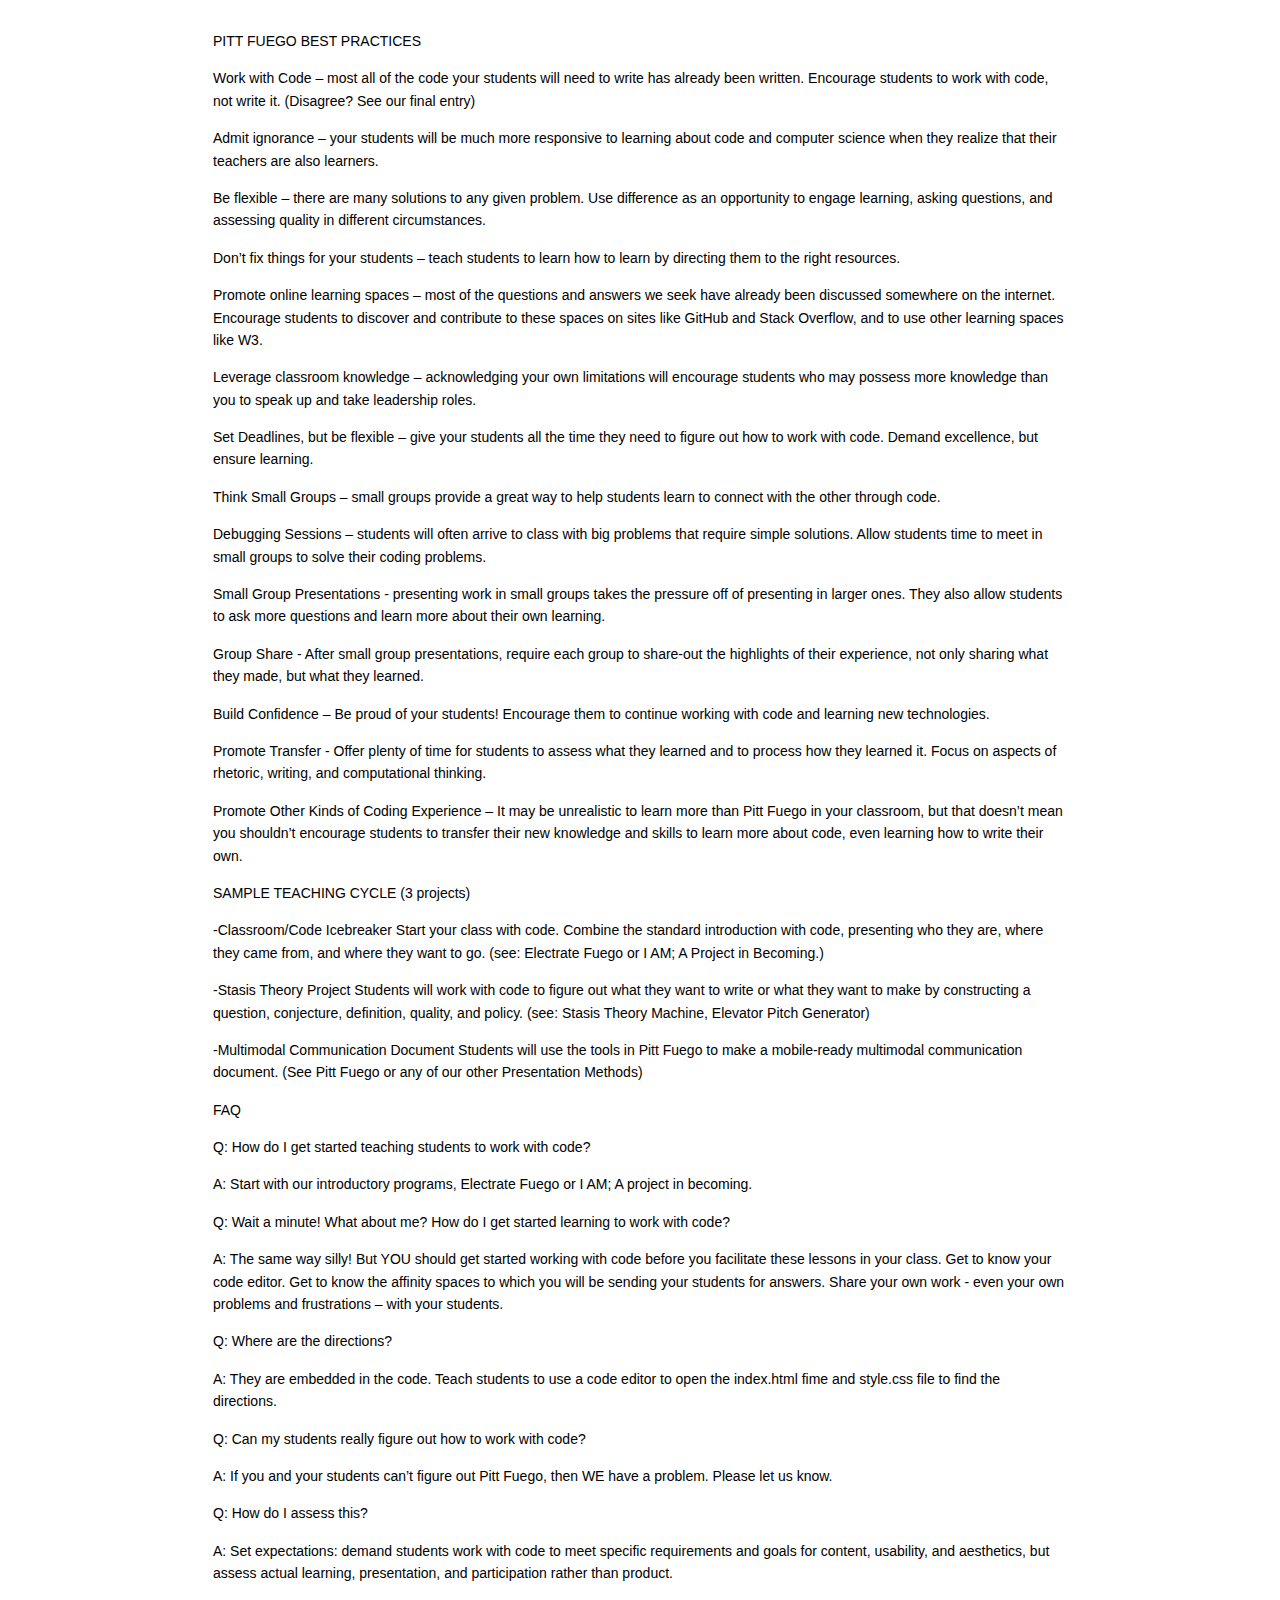
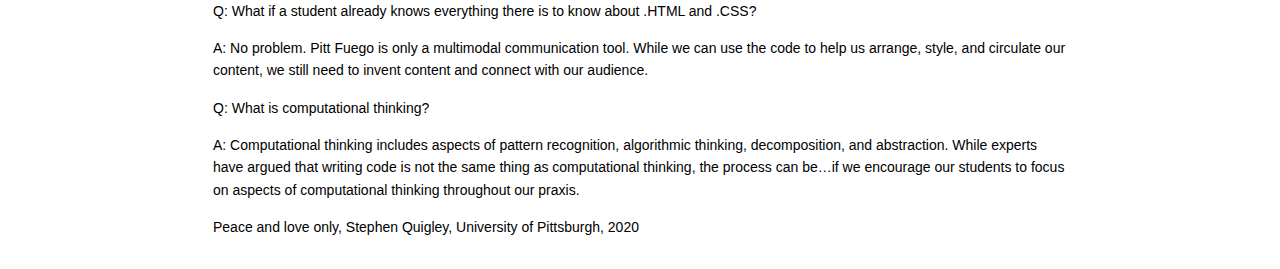
<file: Best_Practices.html>
<!DOCTYPE html>
<html>

<head>

<meta charset="utf-8">
<meta name="viewport" content="width=device-width, initial-scale=1.0, user-scalable=yes">
<title>Best_Practices</title>


<style type="text/css">
body {
  font-family: Helvetica, arial, sans-serif;
  font-size: 14px;
  line-height: 1.6;
  padding-top: 10px;
  padding-bottom: 10px;
  background-color: white;
  padding: 30px; }

body > *:first-child {
  margin-top: 0 !important; }
body > *:last-child {
  margin-bottom: 0 !important; }

a {
  color: #4183C4; }
a.absent {
  color: #cc0000; }
a.anchor {
  display: block;
  padding-left: 30px;
  margin-left: -30px;
  cursor: pointer;
  position: absolute;
  top: 0;
  left: 0;
  bottom: 0; }

h1, h2, h3, h4, h5, h6 {
  margin: 20px 0 10px;
  padding: 0;
  font-weight: bold;
  -webkit-font-smoothing: antialiased;
  cursor: text;
  position: relative; }

h1:hover a.anchor, h2:hover a.anchor, h3:hover a.anchor, h4:hover a.anchor, h5:hover a.anchor, h6:hover a.anchor {
  background: url([data-uri]) no-repeat 10px center;
  text-decoration: none; }

h1 tt, h1 code {
  font-size: inherit; }

h2 tt, h2 code {
  font-size: inherit; }

h3 tt, h3 code {
  font-size: inherit; }

h4 tt, h4 code {
  font-size: inherit; }

h5 tt, h5 code {
  font-size: inherit; }

h6 tt, h6 code {
  font-size: inherit; }

h1 {
  font-size: 28px;
  color: black; }

h2 {
  font-size: 24px;
  border-bottom: 1px solid #cccccc;
  color: black; }

h3 {
  font-size: 18px; }

h4 {
  font-size: 16px; }

h5 {
  font-size: 14px; }

h6 {
  color: #777777;
  font-size: 14px; }

p, blockquote, ul, ol, dl, li, table, pre {
  margin: 15px 0; }

hr {
  background: transparent url([data-uri]) repeat-x 0 0;
  border: 0 none;
  color: #cccccc;
  height: 4px;
  padding: 0;
}

body > h2:first-child {
  margin-top: 0;
  padding-top: 0; }
body > h1:first-child {
  margin-top: 0;
  padding-top: 0; }
  body > h1:first-child + h2 {
    margin-top: 0;
    padding-top: 0; }
body > h3:first-child, body > h4:first-child, body > h5:first-child, body > h6:first-child {
  margin-top: 0;
  padding-top: 0; }

a:first-child h1, a:first-child h2, a:first-child h3, a:first-child h4, a:first-child h5, a:first-child h6 {
  margin-top: 0;
  padding-top: 0; }

h1 p, h2 p, h3 p, h4 p, h5 p, h6 p {
  margin-top: 0; }

li p.first {
  display: inline-block; }
li {
  margin: 0; }
ul, ol {
  padding-left: 30px; }

ul :first-child, ol :first-child {
  margin-top: 0; }

dl {
  padding: 0; }
  dl dt {
    font-size: 14px;
    font-weight: bold;
    font-style: italic;
    padding: 0;
    margin: 15px 0 5px; }
    dl dt:first-child {
      padding: 0; }
    dl dt > :first-child {
      margin-top: 0; }
    dl dt > :last-child {
      margin-bottom: 0; }
  dl dd {
    margin: 0 0 15px;
    padding: 0 15px; }
    dl dd > :first-child {
      margin-top: 0; }
    dl dd > :last-child {
      margin-bottom: 0; }

blockquote {
  border-left: 4px solid #dddddd;
  padding: 0 15px;
  color: #777777; }
  blockquote > :first-child {
    margin-top: 0; }
  blockquote > :last-child {
    margin-bottom: 0; }

table {
  padding: 0;border-collapse: collapse; }
  table tr {
    border-top: 1px solid #cccccc;
    background-color: white;
    margin: 0;
    padding: 0; }
    table tr:nth-child(2n) {
      background-color: #f8f8f8; }
    table tr th {
      font-weight: bold;
      border: 1px solid #cccccc;
      margin: 0;
      padding: 6px 13px; }
    table tr td {
      border: 1px solid #cccccc;
      margin: 0;
      padding: 6px 13px; }
    table tr th :first-child, table tr td :first-child {
      margin-top: 0; }
    table tr th :last-child, table tr td :last-child {
      margin-bottom: 0; }

img {
  max-width: 100%; }

span.frame {
  display: block;
  overflow: hidden; }
  span.frame > span {
    border: 1px solid #dddddd;
    display: block;
    float: left;
    overflow: hidden;
    margin: 13px 0 0;
    padding: 7px;
    width: auto; }
  span.frame span img {
    display: block;
    float: left; }
  span.frame span span {
    clear: both;
    color: #333333;
    display: block;
    padding: 5px 0 0; }
span.align-center {
  display: block;
  overflow: hidden;
  clear: both; }
  span.align-center > span {
    display: block;
    overflow: hidden;
    margin: 13px auto 0;
    text-align: center; }
  span.align-center span img {
    margin: 0 auto;
    text-align: center; }
span.align-right {
  display: block;
  overflow: hidden;
  clear: both; }
  span.align-right > span {
    display: block;
    overflow: hidden;
    margin: 13px 0 0;
    text-align: right; }
  span.align-right span img {
    margin: 0;
    text-align: right; }
span.float-left {
  display: block;
  margin-right: 13px;
  overflow: hidden;
  float: left; }
  span.float-left span {
    margin: 13px 0 0; }
span.float-right {
  display: block;
  margin-left: 13px;
  overflow: hidden;
  float: right; }
  span.float-right > span {
    display: block;
    overflow: hidden;
    margin: 13px auto 0;
    text-align: right; }

code, tt {
  margin: 0 2px;
  padding: 0 5px;
  white-space: nowrap;
  border: 1px solid #eaeaea;
  background-color: #f8f8f8;
  border-radius: 3px; }

pre code {
  margin: 0;
  padding: 0;
  white-space: pre;
  border: none;
  background: transparent; }

.highlight pre {
  background-color: #f8f8f8;
  border: 1px solid #cccccc;
  font-size: 13px;
  line-height: 19px;
  overflow: auto;
  padding: 6px 10px;
  border-radius: 3px; }

pre {
  background-color: #f8f8f8;
  border: 1px solid #cccccc;
  font-size: 13px;
  line-height: 19px;
  overflow: auto;
  padding: 6px 10px;
  border-radius: 3px; }
  pre code, pre tt {
    background-color: transparent;
    border: none; }

sup {
    font-size: 0.83em;
    vertical-align: super;
    line-height: 0;
}

kbd {
  display: inline-block;
  padding: 3px 5px;
  font-size: 11px;
  line-height: 10px;
  color: #555;
  vertical-align: middle;
  background-color: #fcfcfc;
  border: solid 1px #ccc;
  border-bottom-color: #bbb;
  border-radius: 3px;
  box-shadow: inset 0 -1px 0 #bbb
}

* {
	-webkit-print-color-adjust: exact;
}
@media screen and (min-width: 914px) {
    body {
        width: 854px;
        margin:0 auto;
    }
}
@media print {
	table, pre {
		page-break-inside: avoid;
	}
	pre {
		word-wrap: break-word;
	}
  body {
    padding: 2cm; 
  }
}
</style>


</head>

<body>

<p>PITT FUEGO BEST PRACTICES</p>

<p>Work with Code – most all of the code your students will need to write has already been written. Encourage students to work with code, not write it. (Disagree? See our final entry)</p>

<p>Admit ignorance – your students will be much more responsive to learning about code and computer science when they realize that their teachers are also learners.  </p>

<p>Be flexible – there are many solutions to any given problem. Use difference as an opportunity to engage learning, asking questions, and assessing quality in different circumstances.    </p>

<p>Don’t fix things for your students – teach students to learn how to learn by directing them to the right resources.</p>

<p>Promote online learning spaces – most of the questions and answers we seek have already been discussed somewhere on the internet. Encourage students to discover and contribute to these spaces on sites like GitHub and Stack Overflow, and to use other learning spaces like W3. </p>

<p>Leverage classroom knowledge – acknowledging your own limitations will encourage students who may possess more knowledge than you to speak up and take leadership roles. </p>

<p>Set Deadlines, but be flexible – give your students all the time they need to figure out how to work with code. Demand excellence, but ensure learning. </p>

<p>Think Small Groups – small groups provide a great way to help students learn to connect with the other through code. </p>

<p>Debugging Sessions – students will often arrive to class with big problems that require simple solutions. Allow students time to meet in small groups to solve their coding problems. </p>

<p>Small Group Presentations - presenting work in small groups takes the pressure off of presenting in larger ones. They also allow students to ask more questions and learn more about their own learning. </p>

<p>Group Share - After small group presentations, require each group to share-out the highlights of their experience, not only sharing what they made, but what they learned. </p>

<p>Build Confidence – Be proud of your students! Encourage them to continue working with code and learning new technologies. </p>

<p>Promote Transfer - Offer plenty of time for students to assess what they learned and to process how they learned it. Focus on aspects of rhetoric, writing, and computational thinking.</p>

<p>Promote Other Kinds of Coding Experience – It may be unrealistic to learn more than Pitt Fuego in your classroom, but that doesn’t mean you shouldn’t encourage students to transfer their new knowledge and skills to learn more about code, even learning how to write their own.    </p>

<p>SAMPLE TEACHING CYCLE (3 projects)</p>

<p>-Classroom/Code Icebreaker
Start your class with code. Combine the standard introduction with code, presenting who they are, where they came from, and where they want to go.  (see: Electrate Fuego or I AM; A Project in Becoming.)</p>

<p>-Stasis Theory Project
Students will work with code to figure out what they want to write or what they want to make by constructing a question, conjecture, definition, quality, and policy. (see: Stasis Theory Machine, Elevator Pitch Generator)</p>

<p>-Multimodal Communication Document
Students will use the tools in Pitt Fuego to make a mobile-ready multimodal communication document. (See Pitt Fuego or any of our other Presentation Methods)</p>

<p>FAQ</p>

<p>Q: How do I get started teaching students to work with code? </p>

<p>A: Start with our introductory programs, Electrate Fuego or I AM; A project in becoming. </p>

<p>Q: Wait a minute! What about me? How do I get started learning to work with code?</p>

<p>A: The same way silly! But YOU should get started working with code before you facilitate these lessons in your class. Get to know your code editor. Get to know the affinity spaces to which you will be sending your students for answers. Share your own work - even your own problems and frustrations – with your students. </p>

<p>Q: Where are the directions?</p>

<p>A: They are embedded in the code. Teach students to use a code editor to open the index.html fime and style.css file to find the directions. </p>

<p>Q: Can my students really figure out how to work with code?</p>

<p>A: If you and your students can’t figure out Pitt Fuego, then WE have a problem. Please let us know. </p>

<p>Q: How do I assess this?</p>

<p>A: Set expectations: demand students work with code to meet specific requirements and goals for content, usability, and aesthetics, but assess actual learning, presentation, and participation rather than product. </p>

<p>Q: What if a student already knows everything there is to know about .HTML and .CSS?</p>

<p>A:  No problem. Pitt Fuego is only a multimodal communication tool. While we can use the code to help us arrange, style, and circulate our content, we still need to invent content and connect with our audience. </p>

<p>Q: What is computational thinking? </p>

<p>A: Computational thinking includes aspects of pattern recognition, algorithmic thinking, decomposition, and abstraction. While experts have argued that writing code is not the same thing as computational thinking, the process can be…if we encourage our students to focus on aspects of computational thinking throughout our praxis.  </p>

<p>Peace and love only, Stephen Quigley, University of Pittsburgh, 2020 </p>




</body>

</html>
</file>
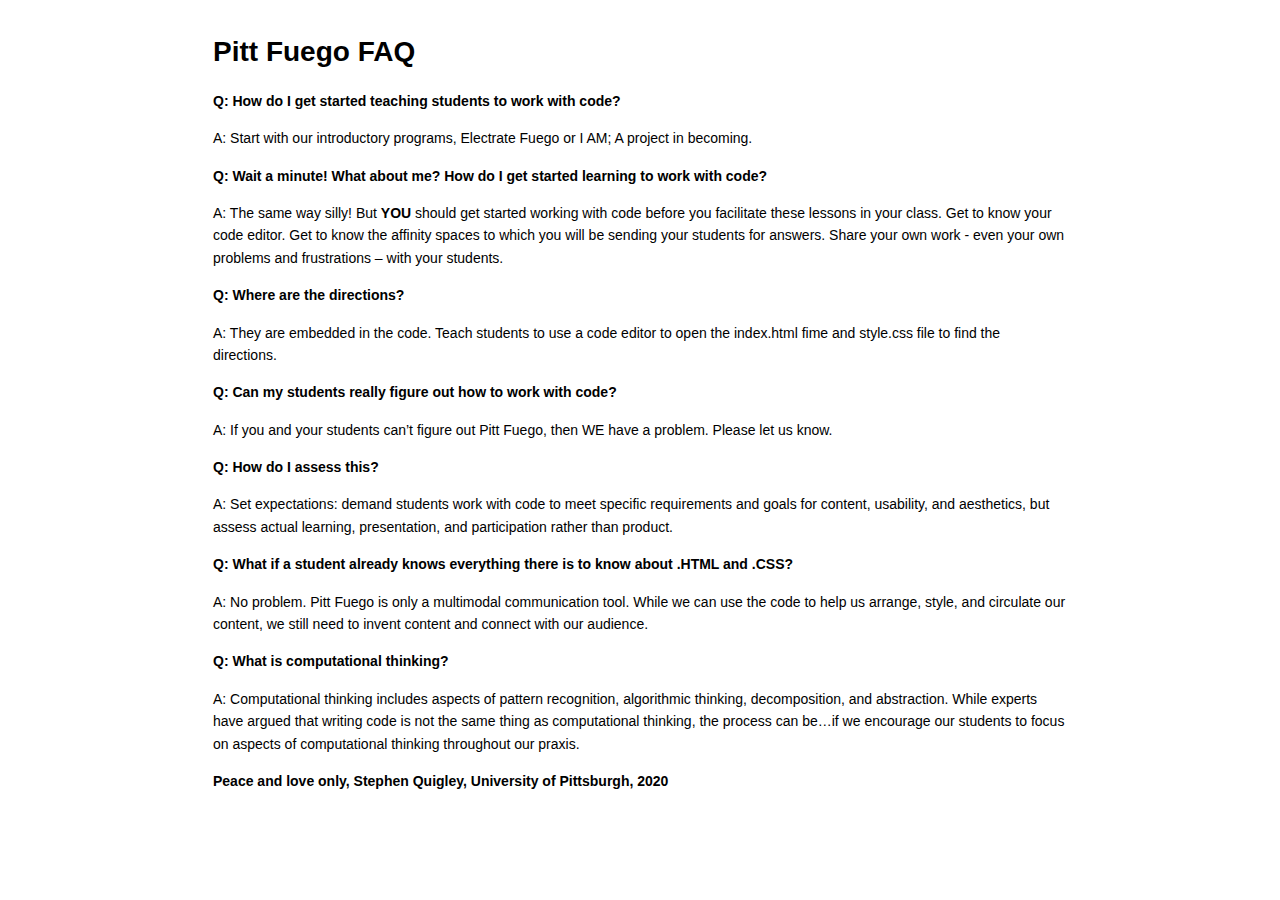
<file: FAQ.html>
<!DOCTYPE html>
<html>

<head>

<meta charset="utf-8">
<meta name="viewport" content="width=device-width, initial-scale=1.0, user-scalable=yes">
<title>FAQ</title>


<style type="text/css">
body {
  font-family: Helvetica, arial, sans-serif;
  font-size: 14px;
  line-height: 1.6;
  padding-top: 10px;
  padding-bottom: 10px;
  background-color: white;
  padding: 30px; }

body > *:first-child {
  margin-top: 0 !important; }
body > *:last-child {
  margin-bottom: 0 !important; }

a {
  color: #4183C4; }
a.absent {
  color: #cc0000; }
a.anchor {
  display: block;
  padding-left: 30px;
  margin-left: -30px;
  cursor: pointer;
  position: absolute;
  top: 0;
  left: 0;
  bottom: 0; }

h1, h2, h3, h4, h5, h6 {
  margin: 20px 0 10px;
  padding: 0;
  font-weight: bold;
  -webkit-font-smoothing: antialiased;
  cursor: text;
  position: relative; }

h1:hover a.anchor, h2:hover a.anchor, h3:hover a.anchor, h4:hover a.anchor, h5:hover a.anchor, h6:hover a.anchor {
  background: url([data-uri]) no-repeat 10px center;
  text-decoration: none; }

h1 tt, h1 code {
  font-size: inherit; }

h2 tt, h2 code {
  font-size: inherit; }

h3 tt, h3 code {
  font-size: inherit; }

h4 tt, h4 code {
  font-size: inherit; }

h5 tt, h5 code {
  font-size: inherit; }

h6 tt, h6 code {
  font-size: inherit; }

h1 {
  font-size: 28px;
  color: black; }

h2 {
  font-size: 24px;
  border-bottom: 1px solid #cccccc;
  color: black; }

h3 {
  font-size: 18px; }

h4 {
  font-size: 16px; }

h5 {
  font-size: 14px; }

h6 {
  color: #777777;
  font-size: 14px; }

p, blockquote, ul, ol, dl, li, table, pre {
  margin: 15px 0; }

hr {
  background: transparent url([data-uri]) repeat-x 0 0;
  border: 0 none;
  color: #cccccc;
  height: 4px;
  padding: 0;
}

body > h2:first-child {
  margin-top: 0;
  padding-top: 0; }
body > h1:first-child {
  margin-top: 0;
  padding-top: 0; }
  body > h1:first-child + h2 {
    margin-top: 0;
    padding-top: 0; }
body > h3:first-child, body > h4:first-child, body > h5:first-child, body > h6:first-child {
  margin-top: 0;
  padding-top: 0; }

a:first-child h1, a:first-child h2, a:first-child h3, a:first-child h4, a:first-child h5, a:first-child h6 {
  margin-top: 0;
  padding-top: 0; }

h1 p, h2 p, h3 p, h4 p, h5 p, h6 p {
  margin-top: 0; }

li p.first {
  display: inline-block; }
li {
  margin: 0; }
ul, ol {
  padding-left: 30px; }

ul :first-child, ol :first-child {
  margin-top: 0; }

dl {
  padding: 0; }
  dl dt {
    font-size: 14px;
    font-weight: bold;
    font-style: italic;
    padding: 0;
    margin: 15px 0 5px; }
    dl dt:first-child {
      padding: 0; }
    dl dt > :first-child {
      margin-top: 0; }
    dl dt > :last-child {
      margin-bottom: 0; }
  dl dd {
    margin: 0 0 15px;
    padding: 0 15px; }
    dl dd > :first-child {
      margin-top: 0; }
    dl dd > :last-child {
      margin-bottom: 0; }

blockquote {
  border-left: 4px solid #dddddd;
  padding: 0 15px;
  color: #777777; }
  blockquote > :first-child {
    margin-top: 0; }
  blockquote > :last-child {
    margin-bottom: 0; }

table {
  padding: 0;border-collapse: collapse; }
  table tr {
    border-top: 1px solid #cccccc;
    background-color: white;
    margin: 0;
    padding: 0; }
    table tr:nth-child(2n) {
      background-color: #f8f8f8; }
    table tr th {
      font-weight: bold;
      border: 1px solid #cccccc;
      margin: 0;
      padding: 6px 13px; }
    table tr td {
      border: 1px solid #cccccc;
      margin: 0;
      padding: 6px 13px; }
    table tr th :first-child, table tr td :first-child {
      margin-top: 0; }
    table tr th :last-child, table tr td :last-child {
      margin-bottom: 0; }

img {
  max-width: 100%; }

span.frame {
  display: block;
  overflow: hidden; }
  span.frame > span {
    border: 1px solid #dddddd;
    display: block;
    float: left;
    overflow: hidden;
    margin: 13px 0 0;
    padding: 7px;
    width: auto; }
  span.frame span img {
    display: block;
    float: left; }
  span.frame span span {
    clear: both;
    color: #333333;
    display: block;
    padding: 5px 0 0; }
span.align-center {
  display: block;
  overflow: hidden;
  clear: both; }
  span.align-center > span {
    display: block;
    overflow: hidden;
    margin: 13px auto 0;
    text-align: center; }
  span.align-center span img {
    margin: 0 auto;
    text-align: center; }
span.align-right {
  display: block;
  overflow: hidden;
  clear: both; }
  span.align-right > span {
    display: block;
    overflow: hidden;
    margin: 13px 0 0;
    text-align: right; }
  span.align-right span img {
    margin: 0;
    text-align: right; }
span.float-left {
  display: block;
  margin-right: 13px;
  overflow: hidden;
  float: left; }
  span.float-left span {
    margin: 13px 0 0; }
span.float-right {
  display: block;
  margin-left: 13px;
  overflow: hidden;
  float: right; }
  span.float-right > span {
    display: block;
    overflow: hidden;
    margin: 13px auto 0;
    text-align: right; }

code, tt {
  margin: 0 2px;
  padding: 0 5px;
  white-space: nowrap;
  border: 1px solid #eaeaea;
  background-color: #f8f8f8;
  border-radius: 3px; }

pre code {
  margin: 0;
  padding: 0;
  white-space: pre;
  border: none;
  background: transparent; }

.highlight pre {
  background-color: #f8f8f8;
  border: 1px solid #cccccc;
  font-size: 13px;
  line-height: 19px;
  overflow: auto;
  padding: 6px 10px;
  border-radius: 3px; }

pre {
  background-color: #f8f8f8;
  border: 1px solid #cccccc;
  font-size: 13px;
  line-height: 19px;
  overflow: auto;
  padding: 6px 10px;
  border-radius: 3px; }
  pre code, pre tt {
    background-color: transparent;
    border: none; }

sup {
    font-size: 0.83em;
    vertical-align: super;
    line-height: 0;
}

kbd {
  display: inline-block;
  padding: 3px 5px;
  font-size: 11px;
  line-height: 10px;
  color: #555;
  vertical-align: middle;
  background-color: #fcfcfc;
  border: solid 1px #ccc;
  border-bottom-color: #bbb;
  border-radius: 3px;
  box-shadow: inset 0 -1px 0 #bbb
}

* {
	-webkit-print-color-adjust: exact;
}
@media screen and (min-width: 914px) {
    body {
        width: 854px;
        margin:0 auto;
    }
}
@media print {
	table, pre {
		page-break-inside: avoid;
	}
	pre {
		word-wrap: break-word;
	}
  body {
    padding: 2cm; 
  }
}
</style>


</head>

<body>

<h1 id="toc_0">Pitt Fuego FAQ</h1>

<p><strong>Q: How do I get started teaching students to work with code?</strong></p>

<p>A: Start with our introductory programs, Electrate Fuego or I AM; A project in becoming. </p>

<p><strong>Q: Wait a minute! What about me? How do I get started learning to work with code?</strong></p>

<p>A: The same way silly! But <strong>YOU</strong> should get started working with code before you facilitate these lessons in your class. Get to know your code editor. Get to know the affinity spaces to which you will be sending your students for answers. Share your own work - even your own problems and frustrations – with your students. </p>

<p><strong>Q: Where are the directions?</strong></p>

<p>A: They are embedded in the code. Teach students to use a code editor to open the index.html fime and style.css file to find the directions. </p>

<p><strong>Q: Can my students really figure out how to work with code?</strong></p>

<p>A: If you and your students can’t figure out Pitt Fuego, then WE have a problem. Please let us know. </p>

<p><strong>Q: How do I assess this?</strong></p>

<p>A: Set expectations: demand students work with code to meet specific requirements and goals for content, usability, and aesthetics, but assess actual learning, presentation, and participation rather than product. </p>

<p><strong>Q: What if a student already knows everything there is to know about .HTML and .CSS?</strong></p>

<p>A:  No problem. Pitt Fuego is only a multimodal communication tool. While we can use the code to help us arrange, style, and circulate our content, we still need to invent content and connect with our audience. </p>

<p><strong>Q: What is computational thinking?</strong></p>

<p>A: Computational thinking includes aspects of pattern recognition, algorithmic thinking, decomposition, and abstraction. While experts have argued that writing code is not the same thing as computational thinking, the process can be…if we encourage our students to focus on aspects of computational thinking throughout our praxis.  </p>

<p><strong>Peace and love only, Stephen Quigley, University of Pittsburgh, 2020</strong></p>




</body>

</html>
</file>
